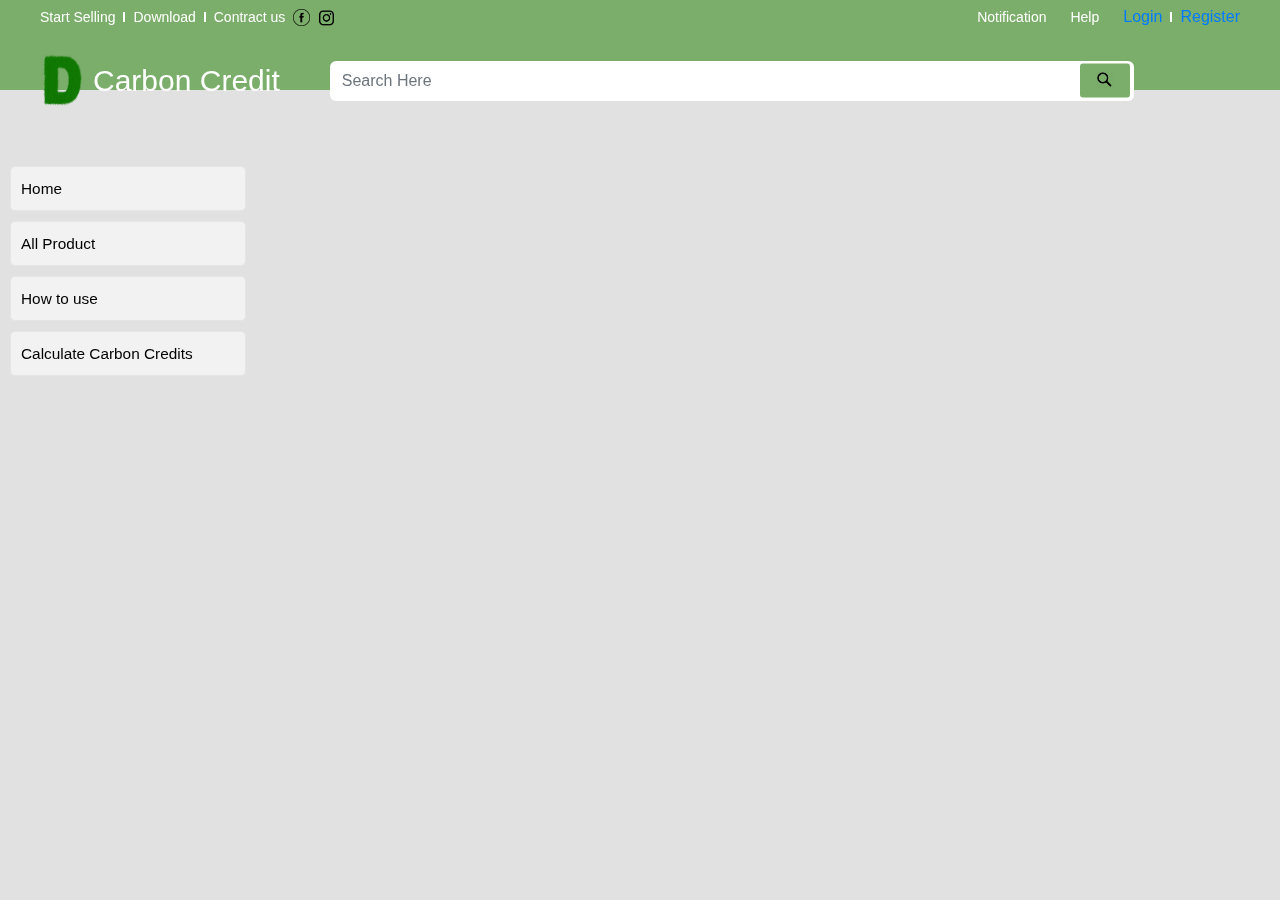
<file: Project สจล/index.html>
<!DOCTYPE html>
<html lang="en">
  <head>
    <!-- Required meta tags -->
    <meta charset="utf-8" />
    <meta
      name="viewport"
      content="width=device-width, initial-scale=1, shrink-to-fit=no"
    />

    <!-- Bootstrap CSS -->
    <link
      rel="stylesheet"
      href="https://stackpath.bootstrapcdn.com/bootstrap/4.5.2/css/bootstrap.min.css"
      integrity="sha384-JcKb8q3iqJ61gNV9KGb8thSsNjpSL0n8PARn9HuZOnIxN0hoP+VmmDGMN5t9UJ0Z"
      crossorigin="anonymous"
    />
    <link rel="stylesheet" href="main.css" />
    <title>Carbon Credit</title>
  </head>

  <body>
    <div class="header">
      <div class="container">
        <!-- navbar  -->
        <div class="navbar d-flex justify-content-between align-items-center">
          <div class="d-flex align-items-center">
            <span>Start Selling</span>
            <div class="hr1 mx-2"></div>
            <span>Download</span>
            <div class="hr1 mx-2"></div>
            <span>Contract us</span>
            <img
              class="icon-media mr-2 ml-2"
              src="assets/Facebook (2).png"
              alt=""
            />
            <img class="icon-media mr-2" src="assets/IG.png" alt="" />
          </div>
          <div class="d-flex align-items-center">
            <span class="mr-4">Notification</span>
            <span class="mr-4">Help</span>
            <a class="logo" href="./login.html">Login</a>
            <div class="hr1 mx-2"></div>
            <a class="logo" href="./register.html">Register</a>
          </div>
        </div>
        <div class="d-flex align-items-center mt-4">
          <div class="d-flex align-items-center">
            <img class="brand-img mr-2" src="assets/D.png" alt="" />
            <span class="text-brand">Carbon Credit</span>
          </div>
          <div class="wrap-navbar-input">
            <div class="wrap-search">
              <input
                type="text"
                class="form-control"
                placeholder="Search Here"
              />
              <div class="wrap-icon-s">
                <img class="icon-media" src="assets/เเว่นขยาย.png" alt="" />
              </div>
          </div>
        </div>
      </div>
    </div>
    <div class="CONTAINER">
    <div class="sidebar">
      <br></br>
      <a href="./index.html" class="sidebar-items">
        Home
      </a>
      <a href="./Product.html" class="sidebar-items">
        All Product
      </a>
      <a href="#" class="sidebar-items">
        How to use
      </a>
      <a href="#" class="sidebar-items">
        Calculate Carbon Credits
      </a>
    </div>
        </div>
      </div>
    </div>
  </body>
</html>
</file>
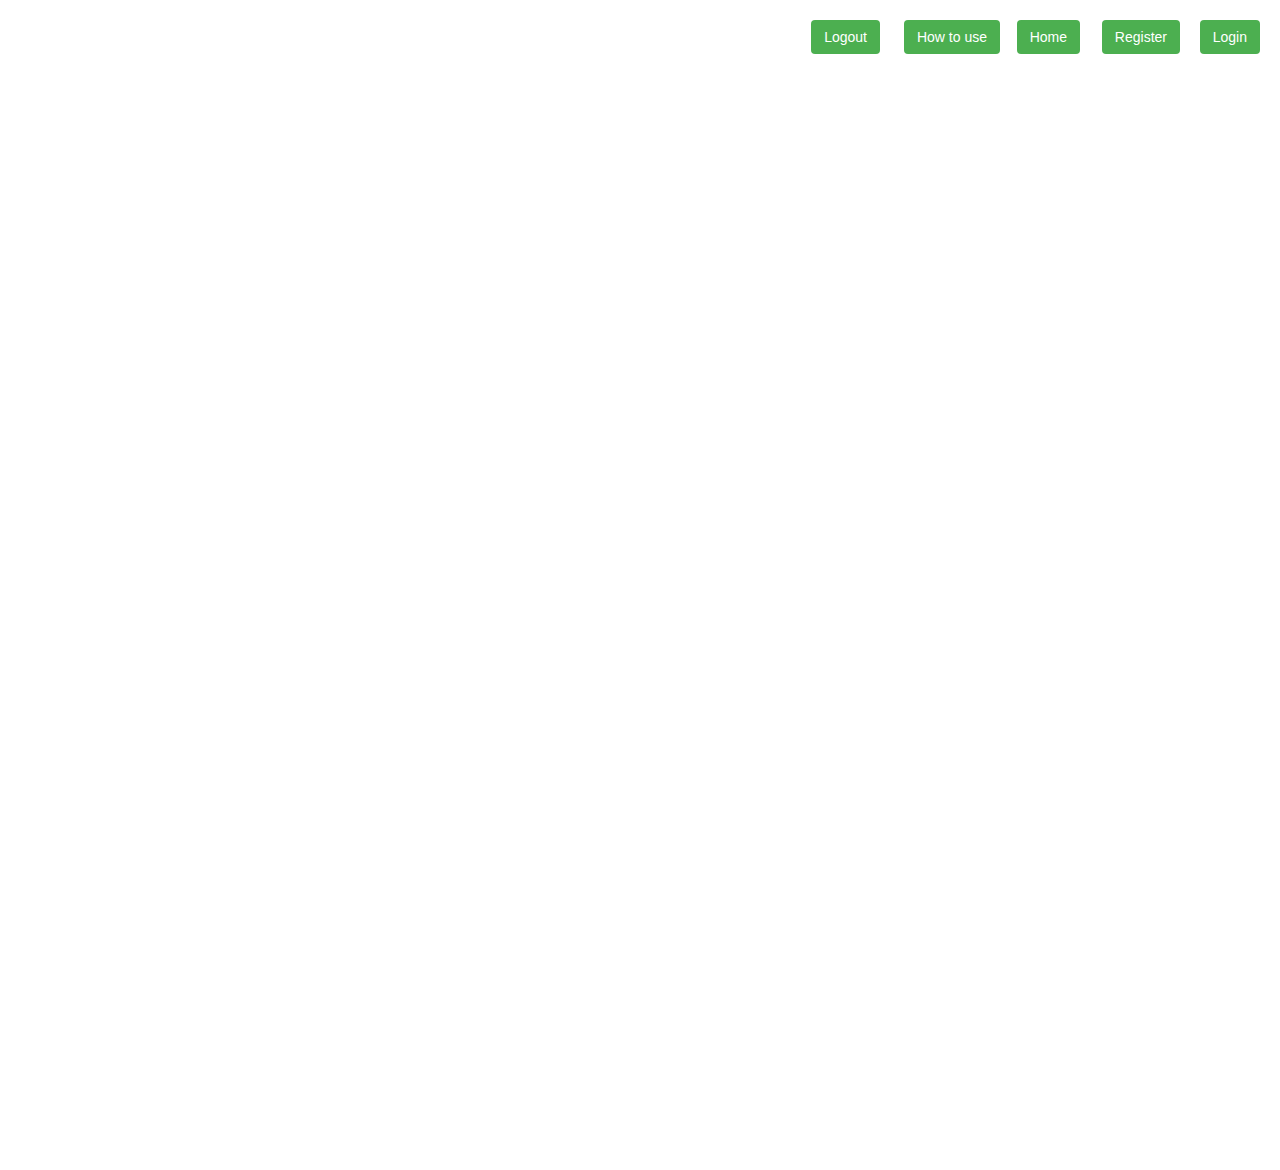
<file: home1.html>
<!DOCTYPE html>
<html lang="en">
<head>
    <title>Carbon Credits Home</title>
    <meta name="viewport" content="width=device-width, initial-scale=1.0">
    <!-- Bootstrap framework -->
    <link rel="stylesheet" href="https://maxcdn.bootstrapcdn.com/bootstrap/3.4.1/css/bootstrap.min.css">
    <script src="https://maxcdn.bootstrapcdn.com/bootstrap/3.4.1/js/bootstrap.min.js"></script>
    <style>
        body {
            font-family: Arial, sans-serif;
            margin: 0;
            padding: 0;
            background-image: url('https://www.seub.or.th/seubweb/wp-content/uploads/2021/08/cover.jpg');
            background-size: cover;
            background-position: center;
            height: 100vh;
        }

        h1 {
            color: white;
            text-align: center;
            margin-top: 30vh;
            font-size: 3em;
        }

        /* การตั้งค่าสไตล์ของปุ่ม Home */
        .home-button {
            position: absolute;
            top: 20px;
            right: 200px; /* ปรับตำแหน่งของปุ่ม Home ตามต้องการ */
        }

        .btn-home {
            background-color: #4caf50;
            color: #fff;
        }

        /* การตั้งค่าสไตล์ของปุ่ม Login */
        .login-button {
            position: absolute;
            top: 20px;
            right: 20px;
        }

        .btn-login {
            background-color: #4caf50;
            color: #fff;
        }

        /* การตั้งค่าสไตล์ของปุ่ม Register */
        .register-button {
            position: absolute;
            top: 20px;
            right: 100px;
        }

        .btn-register {
            background-color: #4caf50;
            color: #fff;
        }

        /* การตั้งค่าสไตล์ของปุ่ม How to use */
        .how-to-use-button {
            position: absolute;
            top: 20px;
            right: 280px; /* ปรับตำแหน่งของปุ่ม How to use ตามต้องการ */
        }

        .btn-how-to-use {
            background-color: #4caf50;
            color: #fff;
        }

        /* การตั้งค่าสไตล์ของปุ่ม Logout */
        .logout-button {
            position: absolute;
            top: 20px;
            right: 400px; /* ปรับตำแหน่งของปุ่ม Logout ตามต้องการ */
        }

        .btn-logout {
            background-color: #4caf50;
            color: #fff;
        }
    </style>
</head>
<body>
    <center><h1>CARBON CREDITS</h1></center>

    <!-- ปุ่ม Home -->
    <div class="home-button">
        <button type="button" class="btn btn-home" onclick="redirectHome()">Home</button>
    </div>

    <!-- ปุ่ม Login -->
    <div class="login-button">
        <button type="button" class="btn btn-login" onclick="redirectLogin()">Login</button>
    </div>

    <!-- ปุ่ม Register -->
    <div class="register-button">
        <button type="button" class="btn btn-register" onclick="redirectRegister()">Register</button>
    </div>

    <!-- ปุ่ม How to use -->
    <div class="how-to-use-button">
        <button type="button" class="btn btn-how-to-use" onclick="redirectToHowToUse()">How to use</button>
    </div>

    <!-- ปุ่ม Logout -->
    <div class="logout-button">
        <button type="button" class="btn btn-logout" onclick="logout()">Logout</button>
    </div>

    <script src="https://code.jquery.com/jquery-3.6.4.min.js"></script>
    <script>
        function redirectHome() {
            // ไปที่หน้า Home
            window.location.href = 'home.html';
        }

        function redirectLogin() {
            // ไปที่หน้า Login
            window.location.href = 'login.html';
        }

        function redirectRegister() {
            // ไปที่หน้า Register
            window.location.href = 'register.html';
        }

        function redirectToHowToUse() {
            // ไปที่หน้า How to use
            window.location.href = 'how-to-use.html';
        }

        function logout() {
            // ตรวจสอบหรือลบข้อมูลเซสชันตามความเหมาะสม
            // ตัวอย่าง: localStorage.removeItem('userToken');
            // หรือทำการเรียก API หรือการลบเซสชันในระบบ
            // หลังจากนั้นนำไปยังหน้า Login หรือหน้าอื่นๆ ตามที่คุณต้องการ
            window.location.href = 'login.html';
        }

        // (Firebase Code ที่คุณได้มาก่อนหน้านี้)
    </script>
</body>
</html>
</file>
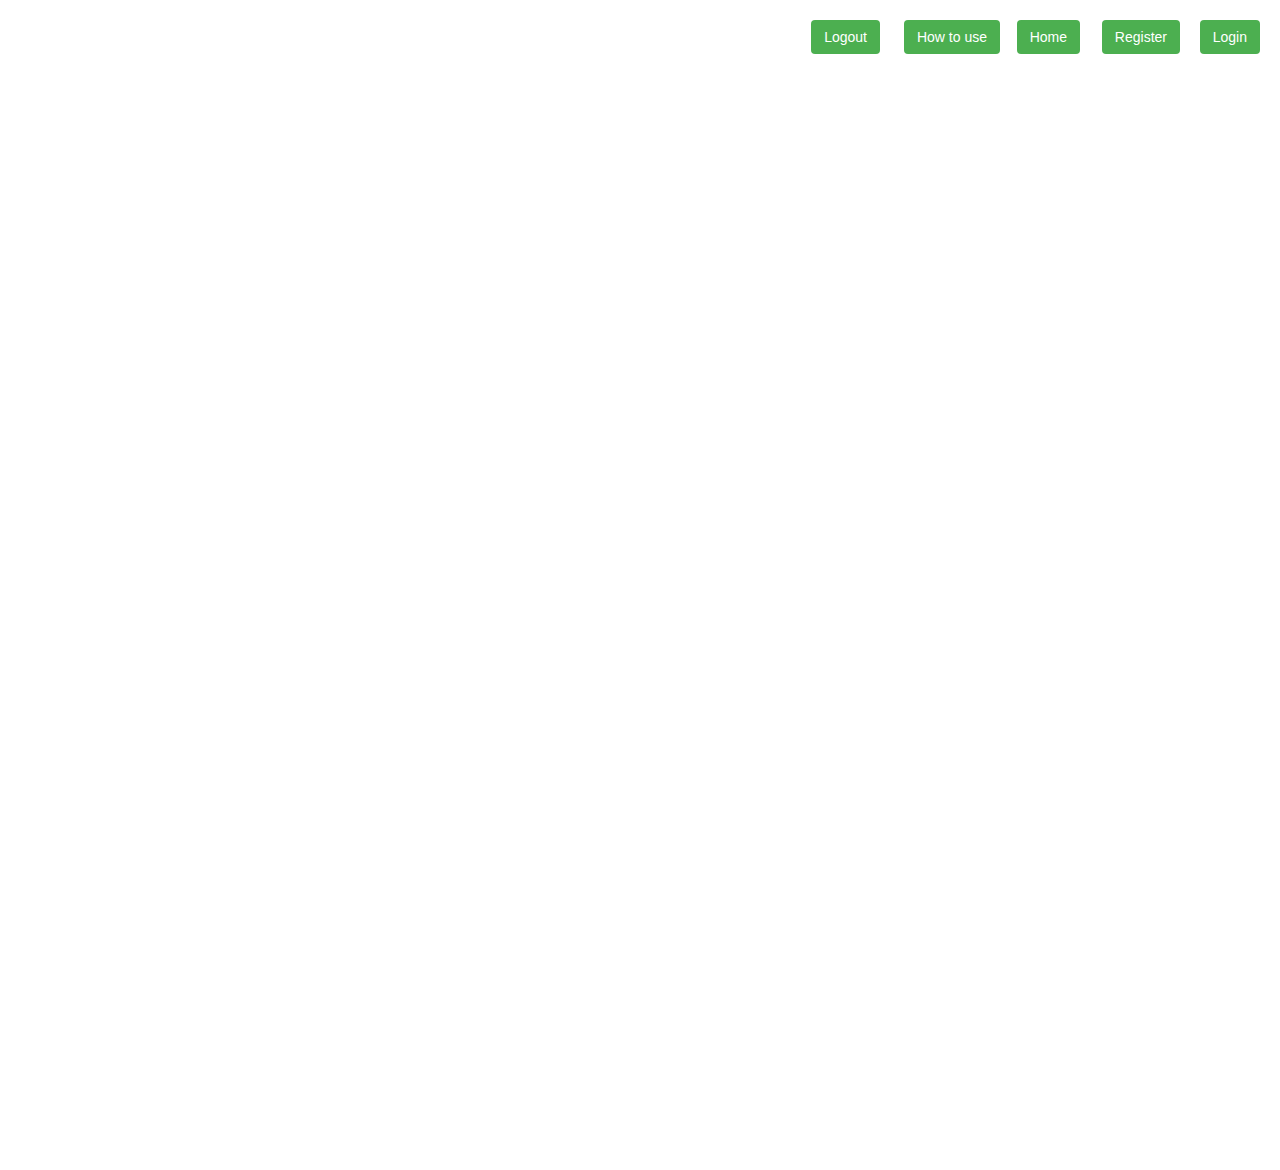
<file: logout.html>
<!DOCTYPE html>
<html lang="en">
<head>
    <title>Carbon Credits Home</title>
    <meta name="viewport" content="width=device-width, initial-scale=1.0">
    <!-- Bootstrap framework -->
    <link rel="stylesheet" href="https://maxcdn.bootstrapcdn.com/bootstrap/3.4.1/css/bootstrap.min.css">
    <script src="https://maxcdn.bootstrapcdn.com/bootstrap/3.4.1/js/bootstrap.min.js"></script>
    <style>
        body {
            font-family: Arial, sans-serif;
            margin: 0;
            padding: 0;
            background-image: url('https://www.seub.or.th/seubweb/wp-content/uploads/2021/08/cover.jpg');
            background-size: cover;
            background-position: center;
            height: 100vh;
        }

        h1 {
            color: white;
            text-align: center;
            margin-top: 30vh;
            font-size: 3em;
        }

        /* การตั้งค่าสไตล์ของปุ่ม Home */
        .home-button {
            position: absolute;
            top: 20px;
            right: 200px; /* ปรับตำแหน่งของปุ่ม Home ตามต้องการ */
        }

        .btn-home {
            background-color: #4caf50;
            color: #fff;
        }

        /* การตั้งค่าสไตล์ของปุ่ม Login */
        .login-button {
            position: absolute;
            top: 20px;
            right: 20px;
        }

        .btn-login {
            background-color: #4caf50;
            color: #fff;
        }

        /* การตั้งค่าสไตล์ของปุ่ม Register */
        .register-button {
            position: absolute;
            top: 20px;
            right: 100px;
        }

        .btn-register {
            background-color: #4caf50;
            color: #fff;
        }

        /* การตั้งค่าสไตล์ของปุ่ม How to use */
        .how-to-use-button {
            position: absolute;
            top: 20px;
            right: 280px; /* ปรับตำแหน่งของปุ่ม How to use ตามต้องการ */
        }

        .btn-how-to-use {
            background-color: #4caf50;
            color: #fff;
        }

        /* การตั้งค่าสไตล์ของปุ่ม Logout */
        .logout-button {
            position: absolute;
            top: 20px;
            right: 400px; /* ปรับตำแหน่งของปุ่ม Logout ตามต้องการ */
        }

        .btn-logout {
            background-color: #4caf50;
            color: #fff;
        }
    </style>
</head>
<body>
    <center><h1>CARBON CREDITS</h1></center>

    <!-- ปุ่ม Home -->
    <div class="home-button">
        <button type="button" class="btn btn-home" onclick="redirectHome()">Home</button>
    </div>

    <!-- ปุ่ม Login -->
    <div class="login-button">
        <button type="button" class="btn btn-login" onclick="redirectLogin()">Login</button>
    </div>

    <!-- ปุ่ม Register -->
    <div class="register-button">
        <button type="button" class="btn btn-register" onclick="redirectRegister()">Register</button>
    </div>

    <!-- ปุ่ม How to use -->
    <div class="how-to-use-button">
        <button type="button" class="btn btn-how-to-use" onclick="redirectToHowToUse()">How to use</button>
    </div>

    <!-- ปุ่ม Logout -->
    <div class="logout-button">
        <button type="button" class="btn btn-logout" onclick="logout()">Logout</button>
    </div>

    <script src="https://code.jquery.com/jquery-3.6.4.min.js"></script>
    <script>
        function redirectHome() {
            // ไปที่หน้า Home
            window.location.href = 'home.html';
        }

        function redirectLogin() {
            // ไปที่หน้า Login
            window.location.href = 'login.html';
        }

        function redirectRegister() {
            // ไปที่หน้า Register
            window.location.href = 'register.html';
        }

        function redirectToHowToUse() {
            // ไปที่หน้า How to use
            window.location.href = 'how-to-use.html';
        }

        function logout() {}
            // ลบข้อมูลการเข้าสู่ระบบ (
</file>
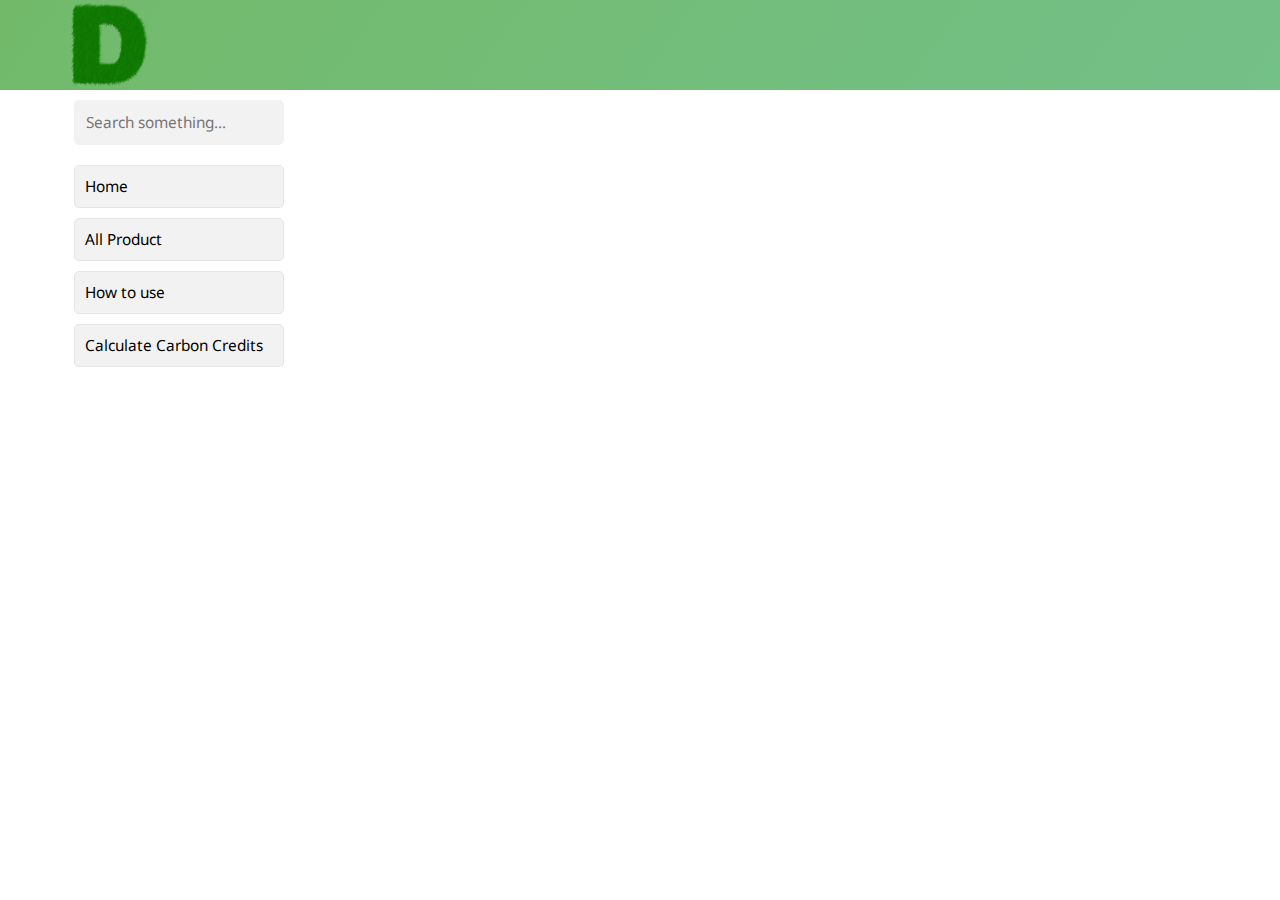
<file: Project สจล/Product.html>
<script src="https://code.jquery.com/jquery-3.6.0.js" integrity="sha256-H+K7U5CnXl1h5ywQfKtSj8PCmoN9aaq30gDh27Xc0jk=" crossorigin="anonymous"></script>
<link rel="stylesheet" href="styles.css" />
<link rel="stylesheet" href="https://cdnjs.cloudflare.com/ajax/libs/font-awesome/6.1.1/css/all.min.css" integrity="sha512-KfkfwYDsLkIlwQp6LFnl8zNdLGxu9YAA1QvwINks4PhcElQSvqcyVLLD9aMhXd13uQjoXtEKNosOWaZqXgel0g==" crossorigin="anonymous" referrerpolicy="no-referrer" />
<script src="index.js"></script>

<body>
  <nav>
    <div class="nav-container">
      <a href="index.html">
        <img src="assets/D.png" class="logonav">
      </a>

      <div class="nav-profile">
        <div onclick="openCart()" style="cursor: pointer;" class="nav-profile-cart">
          <i class="fas fa-cart-shopping"></i>
          <div id="cartcount" class="cartcount" style="display: none;">
            0
          </div>
        </div>
      </div>
    </div>
  </nav>

  <div class="container">
    <div class="sidebar">
      <input onkeyup="searchsomething(this)" id="txt_search" type="text" class="sidebar-search" placeholder="Search something...">

      <a href="./index.html" class="sidebar-items">
        Home
      </a>
      <a href="./Product.html" class="sidebar-items">
        All Product
      </a>
      <a href="#" class="sidebar-items">
        How to use
      </a>
      <a href="#" class="sidebar-items">
        Calculate Carbon Credits
      </a>
    </div>
    <div id="productlist" class="product">

    </div>
  </div>

  <div id="modalDesc" class="modal" style="display: none;">
    <div onclick="closeModal()" class="modal-bg"></div>
    <div class="modal-page">
      <h2>Detail</h2>
      <br>
      <div class="modaldesc-content">
        <img id="mdd-img" class="modaldesc-img" src="assets/ยาง.jpg" alt="">
        <div class="modaldesc-detail">
          <p id="mdd-name" style="font-size: 1.5vw;">Product name</p>
          <p id="mdd-price" style="font-size: 1.2vw;"> 0 THB</p>
          <br>
          <p id="mdd-desc" style="color: #adadad;">เจ้าของ :  / จำนวนต้นไม้ :  / ขนาดพื้นที่ :  / ดูดคาร์บอนได้ :  / ติดต่อได้ที่ : </p>
          <br>
          <div class="btn-control">
            <button onclick="closeModal()" class="btn">
              Close
            </button>
            <button onclick="addtocart()" class="btn btn-buy">
              Add to cart
            </button>
          </div>
        </div>
      </div>
    </div>
  </div>

  <div id="modalCart" class="modal" style="display: none;">
    <div onclick="closeModal()" class="modal-bg"></div>
    <div class="modal-page">
      <h2>My cart</h2>
      <br>
      <div id="mycart" class="cartlist">

      </div>
      <div class="btn-control">
        <button onclick="closeModal()" class="btn">
          Cancel
        </button>
        <button class="btn btn-buy">
          Buy
        </button>
      </div>
    </div>
  </div>

</body>
</file>
<file: Project สจล/main.css>
body {
    background-color: #e1e1e1;
  }
  
  .header {
    width: 100%;
    height: 7vw;
    background: linear-gradient(125deg, #7BAE6A, #7BAE6A);
    position: fixed;
    color: #ffffff;
    padding-top: 5px;
  }
  
  .container {
    max-width: 1200px;
    padding: 0;
  }
  
  .navbar {
    padding: 0;
  }
  
  .navbar span {
    font-size: 14px;
  }
  
  .icon-media {
    width: 17px;
    height: 17px;
  }
  
  .hr1 {
    width: 2px;
    height: 10px;
    background-color: #ffffff;
  }
  
  .wrap-search {
    position: relative;
    width: 100%;
    height: 40px;
    background-color: #ffffff;
    border-radius: 6px;
  }
  
  .wrap-icon-s {
    position: absolute;
    background: linear-gradient(-180deg, #7BAE6A, #7BAE6A);
    border-radius: 3px;
    width: 50px;
    height: 87%;
    right: 4px;
    top: 50%;
    transform: translateY(-50%);
    display: flex;
    justify-content: center;
    align-items: center;
  }
  
  .form-control {
    position: absolute;
    width: 100%;
    height: 100%;
    left: 0;
    top: 0;
    border: none;
    background-color: transparent;
  }
  
  .form-control:focus {
    box-shadow: none;
    border-radius: 6px;
  }
  
  .icon-shop {
    width: 50px;
    height: 50px;
    margin-left: 40px;
  }
  
  .brand-img {
    width: 45px;
    height: 55px;
  }
  
  .text-brand {
    font-size: 30px;
    font-weight: 400;
  }
  
  .under-input span {
    font-size: 12px;
    font-weight: 100;
  }
  
  .wrap-navbar-input {
    margin-left: 50px;
    width: 67%;
  }
  


  .nav.CONTAINER {
    width: 90vw;
    margin: 0 auto;
    display: flex;
  }

  .sidebar {
    width: 20%;
    padding: 10px;
    display: flex;
    flex-direction: column;
  }
  .sidebar-items {
    background: #f2f2f2;
    margin-bottom: 10px;
    padding: 10px;
    border-radius: 5px;
    border: 1px solid #e5e5e5;
    color: #000;
    transition: 300ms;
    font-size: 1.2vw;
  }
  .sidebar-items:hover {
    background: #7BAE6A;
    color: #fff;
  }
  .Truckcount {
    position: absolute;
    top: 58px;
    right: 355px;
    width: 25px;
    height: 25px;
    background: red;
    border-radius: 50%;
    display: flex;
    justify-content: center;
    align-items: center;
    color: #fff;
  }

  .product{
    width: 80%;
    padding: 10px;
    height: 100%;
    display: grid;
    grid-template-columns: repeat(3, 1fr);
    grid-gap: 20px;
  }

  .product-items {
    cursor: pointer;
    transition: 0.3s;
  }
  .product-items:hover {
    transform: scale(1.03);
  }
  .product-img {
    width: 100%;
    height: 17vw;
    object-fit: cover;
    border-radius: 10px;
  }
  .modal {
    width: 100%;
    height: 100%;
    background: rgba(0, 0, 0, 0.7);
    position: fixed;
    top: 0;
    left: 0;
    display: flex;
    justify-content: center;
    align-items: center;
  }
  .modal-page {
    min-width: 30vw;
    max-width: 60vw;
    max-height: 30vw;
    overflow: scroll;
    background: #fff;
    border-radius: 15px;
    padding: 20px;
  }
  .modaldesc-content {
    width: 100%;
    display: flex;
  }
  .modaldesc-detail {
    margin-left: 20px;
  }
  .modaldesc-img {
    width: 20vw;
    height: 20vw;
    object-fit: cover;
    border-radius: 10px;
  }
  .btn-control {
    display: flex;
    justify-content: flex-end;
  }
  .btn {
    padding: 10px 20px;
    cursor: pointer;
    border: none;
    border-radius: 5px;
    font-size: 1.2vw;
    transition: 0.3s;
  }
  .btn-buy {
    background: linear-gradient(125deg, #e61b36, #9c1032);
    color: #fff;
    margin-left: 10px;
  }

  .cartlist-items {
    width: 50vw;
    display: flex;
    margin-bottom: 20px;
    justify-content: space-between;
  }
  .cartlist-left {
    display: flex;
  }
  .cartlist-right {
    display: flex;
    align-items: center;
  }
  .cartlist-left img {
    width: 5vw;
    height: 5vw;
    object-fit: cover;
    border-radius: 5px;
    margin-right: 10px;
  }
  .btnc {
    width: 30px;
    height: 30px;
    border-radius: 50%;
    display: flex;
    justify-content: center;
    align-items: center;
    border: 1px solid #000;
    cursor: pointer;
  }
</file>
<file: Project สจล/styles.css>
@import url("https://fonts.googleapis.com/css2?family=Noto+Sans:wght@500&display=swap");
* {
  margin: 0;
  padding: 0;
  box-sizing: border-box;
  font-family: "Noto Sans", sans-serif;
  text-decoration: none;
  -ms-overflow-style: none;  /* IE and Edge */
  scrollbar-width: none;  /* Firefox */
}
*::-webkit-scrollbar {
  display: none;
}
nav {
  width: 100%;
  height: 7vw;
  background: linear-gradient(125deg, #72BA6A, #73C088);
}
.nav-container {
  max-width: 90vw;
  height: 100%;
  margin: 0 auto;
  display: flex;
  justify-content: space-between;
  align-items: center;
}
.logonav {
  width: 7vw;
  object-fit: contain;
}
.nav-profile {
  display: flex;
  align-items: center;
}
.nav-profile-name {
  color: #fff;
  font-size: 1.2vw;
  margin-right: 10px;
}
.fa-cart-shopping {
  font-size: 2vw;
  color: #fff;
}
.nav-profile-cart {
  position: relative;
}
.cartcount {
  position: absolute;
  top: -15px;
  right: -15px;
  width: 25px;
  height: 25px;
  background: red;
  border-radius: 50%;
  display: flex;
  justify-content: center;
  align-items: center;
  color: #fff;
}
.container {
  width: 90vw;
  margin: 0 auto;
  display: flex;
}
.sidebar {
  width: 20%;
  padding: 10px;
  display: flex;
  flex-direction: column;
}
.product {
  width: 80%;
  padding: 10px;
  height: 100%;
  display: grid;
  grid-template-columns: repeat(4, 1fr);
  grid-gap: 20px;
}
.sidebar-search {
  padding: 10px;
  border: 2px solid transparent;
  width: 100%;
  font-size: 1.2vw;
  outline: none;
  border-radius: 5px;
  background: #f2f2f2;
  transition: 0.3s;
  margin-bottom: 20px;
}
.sidebar-search:focus {
  border: 2px solid #72BA6A;
}
.sidebar-items {
  background: #f2f2f2;
  margin-bottom: 10px;
  padding: 10px;
  border-radius: 5px;
  border: 1px solid #e5e5e5;
  color: #000;
  transition: 300ms;
  font-size: 1.2vw;
}
.sidebar-items:hover {
  background: #72BA6A;
  color: #fff;
}
.product-items {
  cursor: pointer;
  transition: 0.3s;
}
.product-items:hover {
  transform: scale(1.03);
}
.product-img {
  width: 100%;
  height: 17vw;
  object-fit: cover;
  border-radius: 10px;
}
.modal,
.modal-bg {
  width: 100%;
  height: 100%;
  background: rgba(0, 0, 0, 0.5);
  position: fixed;
  top: 0;
  left: 0;
  display: flex;
  justify-content: center;
  align-items: center;
}
.modal-page {
  z-index: 99;
  min-width: 30vw;
  max-width: 60vw;
  max-height: 30vw;
  overflow: scroll;
  background: #fff;
  border-radius: 15px;
  padding: 20px;
}
.modaldesc-content {
  width: 100%;
  display: flex;
}
.modaldesc-detail {
  margin-left: 20px;
}
.modaldesc-img {
  width: 20vw;
  height: 20vw;
  object-fit: cover;
  border-radius: 10px;
}
.btn-control {
  display: flex;
  justify-content: flex-end;
}
.btn {
  padding: 10px 20px;
  cursor: pointer;
  border: none;
  border-radius: 5px;
  font-size: 1.2vw;
  transition: 0.3s;
}
.btn-buy {
  background: linear-gradient(125deg, #72BA6A, #73C088);
  color: #fff;
  margin-left: 10px;
}

.cartlist-items {
  width: 50vw;
  display: flex;
  margin-bottom: 20px;
  justify-content: space-between;
}
.cartlist-left {
  display: flex;
}
.cartlist-right {
  display: flex;
  align-items: center;
}
.cartlist-left img {
  width: 5vw;
  height: 5vw;
  object-fit: cover;
  border-radius: 5px;
  margin-right: 10px;
}
.btnc {
  width: 30px;
  height: 30px;
  border-radius: 50%;
  display: flex;
  justify-content: center;
  align-items: center;
  border: 1px solid #000;
  cursor: pointer;
}
</file>
